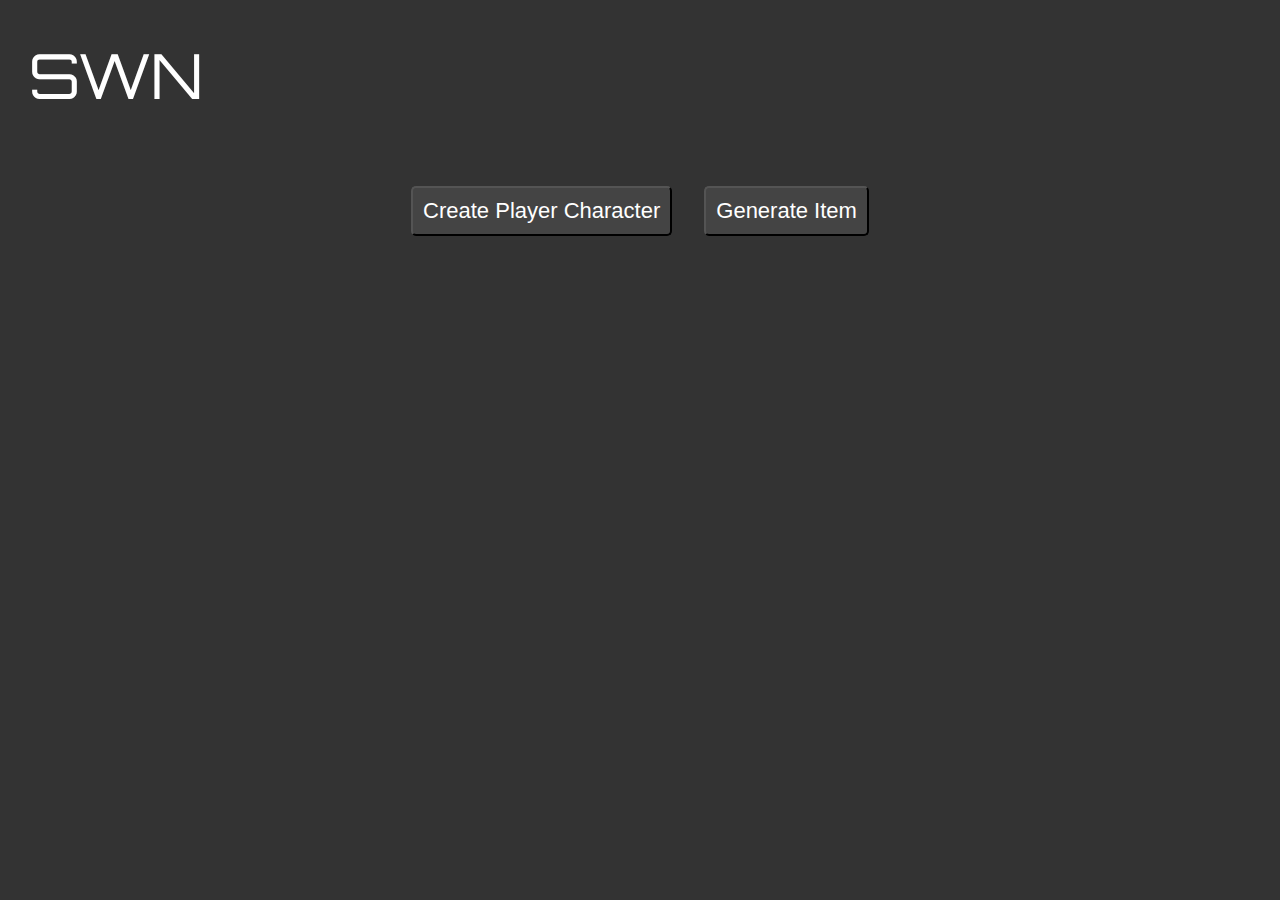
<file: index.html>
<!DOCTYPE html>
<html>
<head>
    <link rel="stylesheet" type="text/css" href="style/style.css">
    <link rel="shortcut icon" type="image/x-icon" href="media/favicon.ico">
    <title>SWN</title>
</head>
<body>
<div id="title">SWN</div>
<div style="display: flex; justify-content: center; clear: both;">
    <button id="create-button">Create Player Character</button>
    <button id="generate-button">Generate Item</button>
</div>
<div id="display"></div>
<script src="index.js"></script>
</body>
</html>
</file>
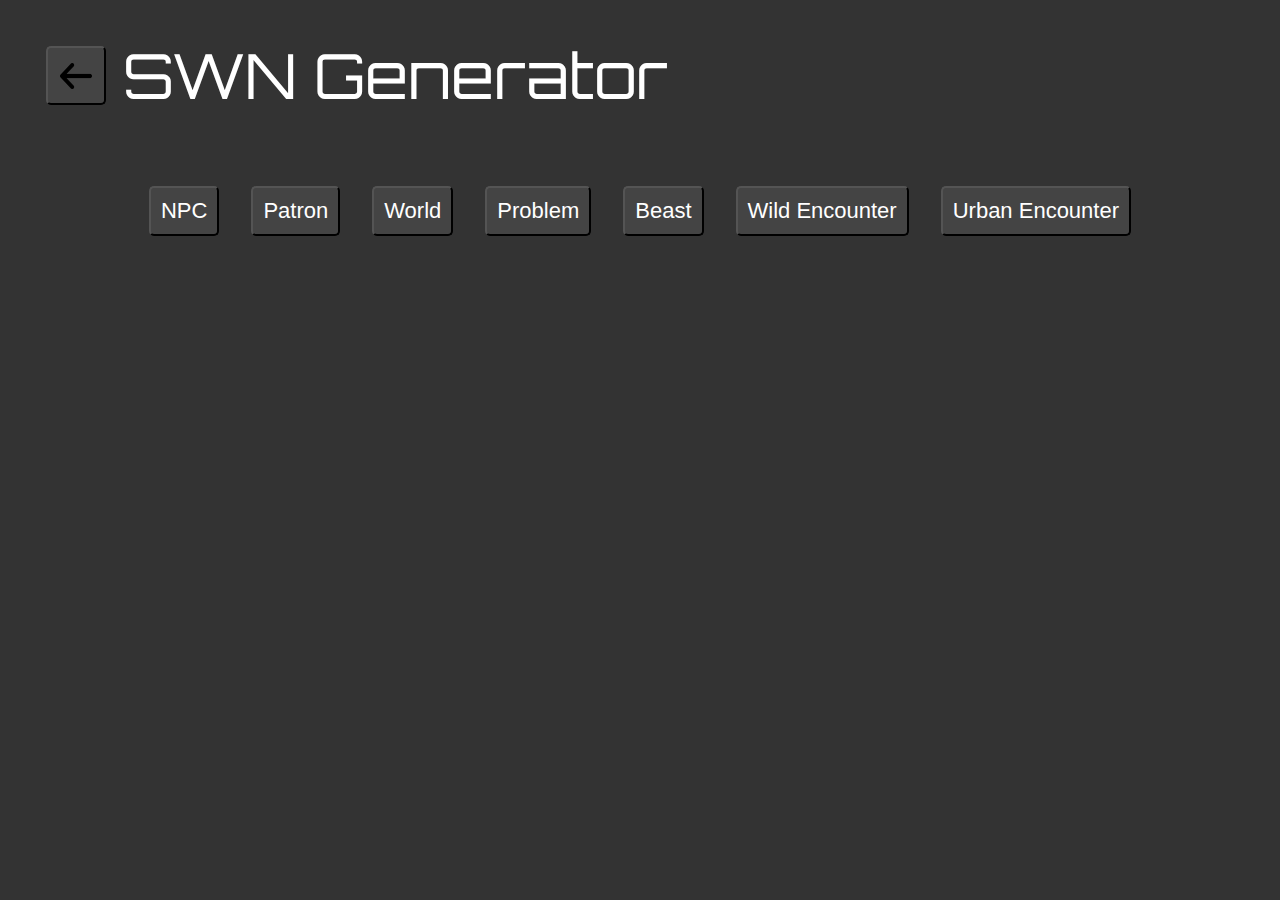
<file: generate/generate.html>
<!DOCTYPE html>
<html>
<head>
    <link rel="stylesheet" type="text/css" href="../style/style.css">
    <link rel="shortcut icon" type="image/x-icon" href="../media/favicon.ico">
    <title>SWN</title>
</head>
<body>
<div id="title">
    <div><button id="backarrow"><img src="../media/backarrow.png" alt="Click to return" onclick="location.href='../index.html'"></button></div>
    SWN Generator
</div>
<div style="display: flex; justify-content: center; clear: both;">
    <button id="standard-npc-button">NPC</button>
    <button id="patron-button">Patron</button>
    <button id="world-button">World</button>
    <button id="problem-button">Problem</button>
    <button id="beast-button">Beast</button>
    <button id="wild-encounter-button">Wild Encounter</button>
    <button id="urban-encounter-button">Urban Encounter</button>
</div>
<div id="display"></div>
<script src="generate.js"></script>
</body>
</html>
</file>
<file: style/style.css>
@import url('https://fonts.googleapis.com/css2?family=Orbitron&display=swap');

body {
  background-color: #333;
  color: #fff;
  font-family: 'Lato', sans-serif;
}

button {
  background-color: #444;
  color: #fff;
  padding: 10px 10px;
  text-align: center;
  font-size: 22px;
  border-radius: 5px;
  cursor: pointer;
  margin: 16px;
  display: inline-block;
  font-family: 'Lato', sans-serif;
}

div {
  position: relative;
  display: flex;
  text-align: center;
  margin-top: 16px;
  padding: 16px;
  margin: 0 auto;
  width: fit-content;
  font-size: 22px;
  line-height: 1.5;
}

#title {
  font-size: 62px;
  text-align: left;
  float: left;
  margin: 5px;
  margin-bottom: 16px;
  font-family: 'Orbitron', sans-serif;
}

#backarrow {
  padding: 1px 12px;
  margin: 1px;
}

#backarrow img {
  height: 26px;
  width: 32px;
  vertical-align: middle;
}

.btn-group {
  display: grid;
  justify-content: center;
  grid-template-columns: repeat(5, 1fr);
  grid-column-gap: 16px;
}

.unseen {
  display: none;
  font-size: 22px;
  font-family: 'Lato', sans-serif;
}

.tippy-popper {
  margin-top: 0px;
}

.tippy-tooltip {
  margin-top: 0px;
  top: 0px;
}

.tippy-content {
  background-color: #444;
  color: white;
  font-size: 18px;
}
</file>
